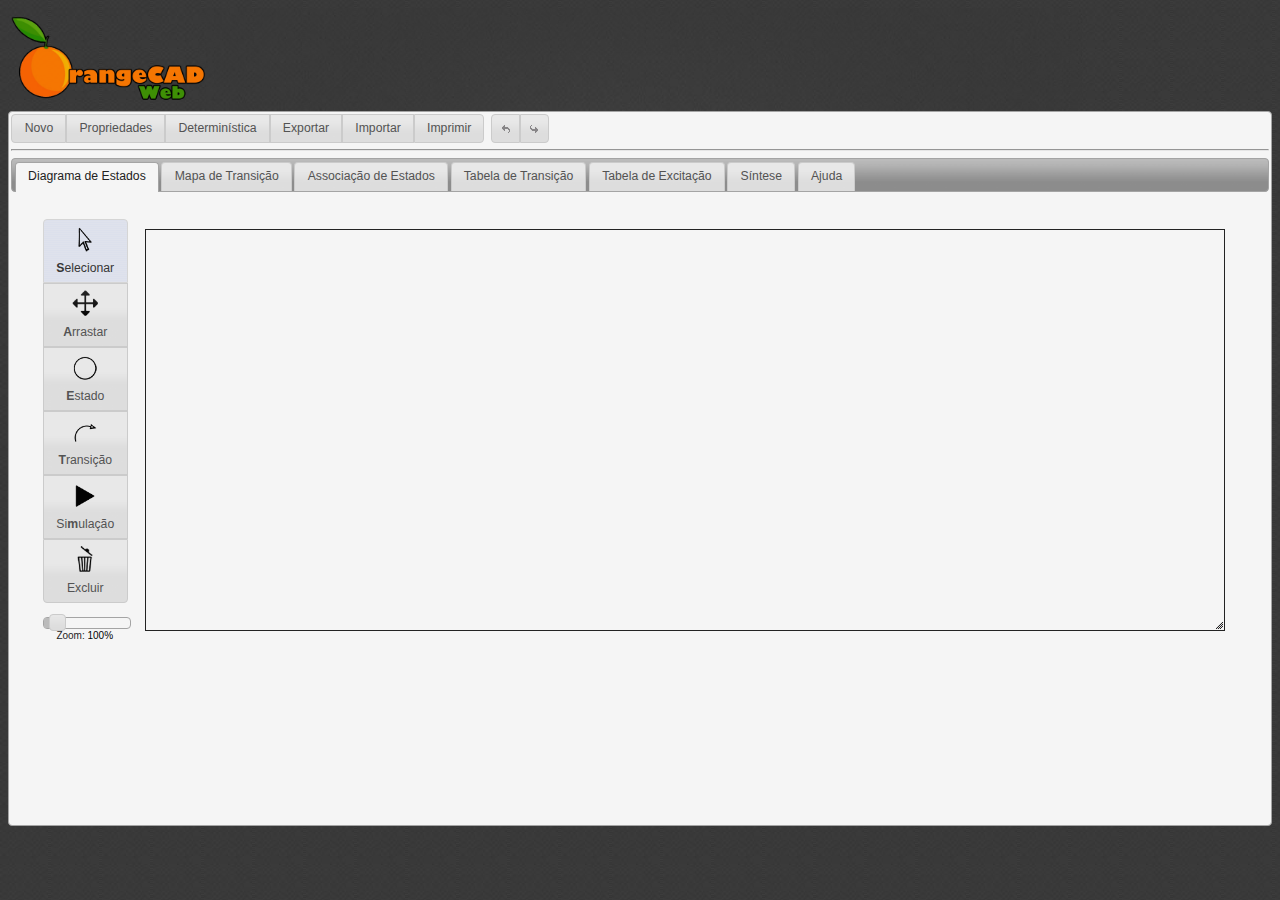
<file: index.htm>
<!DOCTYPE html>
<html>
<head>
    <meta charset="utf-8" />
    <link rel="icon" type="image/png" href="./Content/orange.png" />
    <title>OrangeCad Web</title>
    <link href="./Content/Site.css" rel="stylesheet" type="text/css" />
    
    
    <link href="./Content/themes/orangecad/jquery-ui-custom.css" rel="stylesheet" type="text/css" />
    <script type="text/javascript">
        var exibirLog4213 = false; //Váriavel global para exibição dos console log para debug
    </script>
    <script src="./Scripts/jquery-1.6.2.min.js" type="text/javascript"></script>
    <script src="./Scripts/jquery-ui-1.8.14.min.js" type="text/javascript"></script>
    
    <script src="./Scripts/raphael-min.js" type="text/javascript"></script>
    <script src="./Scripts/raphael.plugins.js" type="text/javascript"></script>
    
    <script src="./Scripts/Controle/mapaTransicaoControle.js" type="text/javascript"></script>
    <script src="./Scripts/Controle/estadoControle.js" type="text/javascript"></script>
    <script src="./Scripts/Controle/diagramaControle.js" type="text/javascript"></script>
    <script src="./Scripts/Modelo/diagrama.js" type="text/javascript"></script>
    <script src="./Scripts/Modelo/estado.js" type="text/javascript"></script>
    <script src="./Scripts/Controle/teclaControle.js" type="text/javascript"></script>
    <script src="./Scripts/Controle/transicaoControle.js" type="text/javascript"></script>
    <script src="./Scripts/Modelo/transicao.js" type="text/javascript"></script>
    <script src="./Scripts/index.js" type="text/javascript"></script>
    
    <script src="./Scripts/Controle/opcaoControle.js" type="text/javascript"></script>
    <script src="./Scripts/Modelo/menu.js" type="text/javascript"></script>
    <script src="./Scripts/Controle/tabelaExcitacaoControle.js" type="text/javascript"></script>
    <script src="./Scripts/Controle/sinteseControle.js" type="text/javascript"></script>
    <script src="./Scripts/json2.min.js" type="text/javascript"></script>
    
    <script src="./Scripts/Controle/simulacaoControle.js" type="text/javascript"></script>
    <script src="./Scripts/Controle/timeline.js" type="text/javascript"></script>
</head>

<body style="opacity:0">
    
<div >
    <img src="./Content/logo1.png" alt="OrangeCad Web by Gabriela Silva Ribeiro" height="100px" width="200px" />
    
    
</div>

<div id="tabs">
    <div>
        <span id="menu">
            
            <span id="novo" title="Atalho: Alt+N">Novo</span>
            <span id="propriedades" title="Atalho: P">Propriedades</span>
            <span id="deterministica" title="Tornar a máquina determinística. Atalho: Ctrl+D">Determinística</span>
            <span id="exportar" title="Atalho: Ctrl+S">Exportar</span>
            <span id="importar" title="Atalho: Ctrl+I">Importar</span>
            <span id="imprimir" title="Atalho: Ctrl+P">Imprimir</span>
        </span>
        <span id="menuControl">
            <span id="voltar">Voltar. Atalho: Ctrl+z</span>
            <span id="avancar">Avancar. Atalho: Ctrl+y</span>
        </span>
        <div id="exportarDiv">
            <textarea rows="10" cols="" style="width:99.5%; font-size:small;" id="exportarArea" class="ui-state-highlight"></textarea><br />
            <div style="width:100%; text-align:right;">
                <span id="exportarMsg"></span>
                <button id="exportarImagem" onclick="ExportarImagem();">Exportar Imagem</button>
                <button id="exportarArquivo" onclick="window.open('data:application/vnd-orangecad-gabi,'+JSON.stringify(diagramaPrincipal.Exportar()), '_self')">Exportar para Arquivo</button>
                <button id="exportarSelecionar" onclick="$('#exportarArea').select()">Selecionar</button>
                <button id="exportarAtualizar" onclick="Exportar();">Atualizar</button>
                <button id="exportarFechar" onclick="$('#exportarDiv').slideUp(500)">Fechar</button>
            </div>
        </div>
        <div id="importarDiv">
            <textarea rows="10" cols="" style="width:99.5%; font-size:small;" id="importarArea" class="ui-state-highlight"></textarea><br />
            <div style="width:100%; text-align:right;">
                <span id="importarMsg"></span>
                <button id="importarImportar" onclick="Importar();">Importar</button>
                <span id="importarSpan"><input style="position:absolute;" type="file" id="importarArquivo" value="" size="1" /><span>Carregar Arquivo</span></span>
                <button id="importarFechar" onclick="$('#importarDiv').slideUp(500)">Fechar</button>
            </div>
        </div>
        <hr />
    </div>
    <ul>
        <li><a href="#diagramaTab">Diagrama de Estados</a></li>
        <li><a href="#mapaTransicaoTab">Mapa de Transição</a></li>
        <li><a href="#associacaoEstados">Associação de Estados</a></li>
        <li><a href="#tabelaTransicaoTab">Tabela de Transição</a></li>
        <li><a href="#tabelaExcitacaoTab">Tabela de Excitação</a></li>
        <li><a href="#sinteseTab">Síntese</a></li>
        <li><a href="#ajudaTab">Ajuda</a></li>
    </ul>
    <div id="diagramaTab" style="overflow: auto">
        <table width="99%">
            <tr>
                <td style="vertical-align: text-top; width: 50px;">
                    <div id="comandos">
                        <span id="selecionar" title="Selecionar. Atalho: S">
                            <img alt="Selecionar. Atalho: S" src="./Content/icon-48x48-mouse.png" height="30px" width="30px" title="Selecionar. Atalho: S" />
                            <b>S</b>elecionar
                        </span>
                        <span id="arrastar" title="Arrastar. Atalho: A">
                            <img alt="Arrastar. Atalho: A" src="./Content/cursor_drag_arrow.png" height="30px" width="30px" title="Arrastar. Atalho: A" />
                            <b>A</b>rrastar
                        </span>
                        <span id="criar" title="Criar estados. Atalho: E">
                            <img alt="Criar estados. Atalho: E" src="./Content/icon-48x48-state.png" height="30px" width="30px" title="Criar estados. Atalho: E" />
                            <b>E</b>stado
                        </span>
                        <span id="transicao" title="Criar transições. Atalho: T">
                            <img alt="Criar transições. Atalho: T" src="./Content/icon-48x48-transition1.png" height="30px" width="30px" title="Criar transições. Atalho: T" />
                            <b>T</b>ransição
                        </span>
                        <span id="animacao" title="Simulação do Diagrama. Atalho: M">
                            <img alt="Simulação do Diagrama. Atalho: M" src="./Content/orange2.png" height="30px" width="30px" title="Simulação do Diagrama. Atalho: M" />
                            Si<b>m</b>ulação
                        </span>
                        <span id="deletar" title="Deletar elementos do diagrama.">
                            <img alt="Deletar elementos do diagrama." src="./Content/icon-48x48-trash.png" height="30px" width="30px" title="Deletar elementos do diagrama." />
                            Excluir
                        </span>
                        
                    </div>
                    <br />
                    <div>
                        <div id="zoom">
                        </div>
                        <div style="font-size: 10px;">
                            Zoom: <input type="text" size="3" class="ui-helper-reset" id="zoomValor" />
                        </div>
                    </div>
                </td>
                <td>
                    <div style="height: 400px; border: 1px solid;" id="diagramo">
                    </div>
                </td>
            </tr>
            <tr>
                <td colspan="2" id="opcao" style="height: 140px;">
                    <div id="estado" class="ui-corner-all ui-state-highlight"><table style="width:100%; border:1px;">
    <tr style="border:0px;">
        <th style="text-align: left;border:0px; width:1%;">Estado:</th>
        <th style="text-align: left;border:0px; width:1%;"><span id="estadoId"></span></th>
        <th style="text-align: left;border:0px; width:1%;"></th>
        <th style="text-align: left;border:0px;"></th>
    </tr>
    <tr style="border:0px;">
        <td style="text-align: left;border:0px; width:1%;">Nome</td>
        <td style="text-align: left;border:0px; width:1%;"><input id="idEstado" name="idEstado" type="text" value="" /></td>
        <td style="text-align: left;border:0px; width:1%;">Saída</td>
        <td style="text-align: left;border:0px;" id="saidaMoore"></td>
    </tr>
    <tr style="border:0px;">
        <td colspan='4' style="text-align: left;border:0px;"><input type="button" value="Estado Inicial" id='estadoInicial' /> <input type="button" value="Excluir" id='deletarEstado' /></td>
    </tr>
</table></div>
                    <div id="transicaoOpt" class="ui-corner-all ui-state-highlight"><table style="width:100%; border:1px;">
    <tr style="border:0px;">
        <th style="text-align: left;border:0px; width:1%;">Transicao:</th>
        <th style="text-align: left;border:0px;" colspan='3'><span id="transicaoId"></span></th>
    </tr>
    <tr style="border:0px;">
        <td style="text-align: left;border:0px; width:1%;">Entrada</td>
        <td style="text-align: left;border:0px;" id="entradaTransicao"></td>
        <td style="text-align: left;border:0px; width:1%;">Saída</td>
        <td style="text-align: left;border:0px;" id="saidaMealy"></td>
    </tr>
    <tr style="border:0px;">
        <td colspan='4' style="text-align: left;border:0px;"><input type="button" value="Adicionar nova entrada/saída" id="adicionarEntradaSaida" /><input type="button" value="Excluir" id='deletarTransicao' /></td>
    </tr>
</table></div>
                    <div id="elementos" class="ui-corner-all ui-state-highlight"><table style="width:100%; border:1px;">
    <tr style="border:0px;">
        <th style="text-align: left;border:0px; width:1%;">Elementos:</th>
        <th style="text-align: left;border:0px; width:1%;"><span id="quantidadeSelecionados"></span></th>
        <th style="text-align: left;border:0px; width:1%;"></th>
        <th style="text-align: left;border:0px;"></th>
    </tr>
    <tr style="border:0px;">
        <td style="text-align: left;border:0px; width:1%;" colspan="4"><input type="button" value="Excluir" id="deletarElementos" /></td>
    </tr>
    <tr style="border:0px;">
        <td style="text-align: right;border:0px;"></td>
        <td style="text-align: left;border:0px;"></td>
        <td style="text-align: right;border:0px;"></td>
        <td style="text-align: left;border:0px;"></td>
    </tr>
</table></div>
                    <div id="simulacao" class="ui-corner-all ui-state-highlight"><table id="simulacaoTable" style="border: 0px; margin: 0px; padding: 0px; width:100%;">
    <tr>
        <td colspan="3" id="simulacaoMsg"></td>
    </tr>
    <tr>
        <td colspan="3">
            Iteração: <span id="quadroSimulacao" style="font-weight:bold">0</span>
            Entrada Atual: <span id="entradaAtual" style="font-weight:bold">---</span>
            Próxima Entrada: <span id="proximaEntradaSimulacao" style="font-weight:bold">---</span>
            Saída Moore Atual: <span id="saidaMooreAtual" style="font-weight:bold">---</span>
            Saída Mealy Atual: <span id="saidaMealyAtual" style="font-weight:bold">---</span>
            Estado Atual: <span id="estadoAtual" style="font-weight:bold">---</span>
            Próximo Estado: <span id="proximoEstado" style="font-weight:bold">---</span>
        </td>
    </tr>
    <tr style="border: 0px; margin: 0px; padding: 0px;">
        <td style="border: 0px; margin: 0px; padding: 0px; vertical-align:text-top; width: 150px;">
            <fieldset style="border: 0px;">
                <legend style="text-align: left">Entradas</legend>
                <div>
                    <textarea id="entradaSimulacao" title="Insira as entradas desejadas. Pode separá-las por vírgula, ponto, espaço ou enter. Ex: 000, 001, 010, 111" rows="3"></textarea></div>
            </fieldset>
        </td>
        <td style="border: 0px; margin: 0px; padding: 0px; vertical-align:text-top; width: 360px;">
            <fieldset style="border: 0px;">
                <legend style="text-align: left">Controle</legend>
                <div id="simulacaoDiv">
                    
                    <span id="comecarSimulacao">Começar</span>
                    <span id="proximoSimulacao">Próximo</span>
                    <span id="pausarSimulacao">Pausar</span>
                    <span id="reiniciarSimulacao">Reiniciar</span>
                </div>
                <br />
                <div id="opcoesSimulacao">
                    <input type="checkbox" id="loopSimulacao" name="loopSimulacao" value="loop" /><label for="loopSimulacao">Loop</label>
                    
                </div>
            </fieldset>
            <fieldset style="border: 0px;">
                <legend style="text-align: left">Entradas</legend>
                <div id="entradaSimulacaoDiv">
                    
                    Todas possíveis:
                    <span id="binarioSimulacao">Binário</span>
                    <span id="graySimulacao">Gray</span>
                    <span id="onehotSimulacao">One-hot</span> <br />
                </div>
            </fieldset>
        </td>
        <td style="border: 0px; margin: 0px; padding: 0px; vertical-align:text-top;">
            <table id="resumo">
                <thead>
                    <tr>
                        <th>Iteração</th>
                        <th>Entrada</th>
                        <th>Estado</th>
                        <th>Saída Moore</th>
                        <th>Saída Mealy</th>
                    </tr>
                </thead>
                <tbody>
                </tbody>
            </table>
            
        </td>
    </tr>
</table>
</div>
                </td>
            </tr>
        </table>
    </div>
    <div id="tabelaTransicaoTab" style="overflow: auto;">
    <table style="width: 100%;" id="tabelaTransicao">
        <thead>
            <tr>
            </tr>
        </thead>
        <tbody>
        </tbody>
    </table>
    <div style="text-align: center;" class="ui-state-default ui-corner-all" id="paginaTabelaTransicao">
        <table style="margin: 0x; padding: 0px; border: 0px;" width="100%">
            <tr style="margin: 0x; padding: 0px; border: 0px;">
                <td style="margin: 0x; padding: 0px; border: 0px; width: 1%;">
                </td>
                <td style="margin: 0x; padding: 0px; border: 0px; width: 93%;">
                    <center>
                        <table style="margin: 0x; padding: 0px; border: 0px;">
                            <tr>
                                <td class="paginas ui-corner-all" id="tabelaPaginaFirst">
                                    <span class="ui-icon ui-icon-seek-first"></span>
                                </td>
                                <td class="paginas ui-corner-all" id="tabelaPaginaPrev">
                                    <span class="ui-icon ui-icon-seek-prev"></span>
                                </td>
                                <td style="margin: 0x; padding: 0px; border: 0px;" class="ui-corner-all">
                                    <input type="text" id="tabelaPage" size="2" class="paginas ui-state-default ui-corner-all"
                                        style="text-align: center; font-weight: lighter;" />
                                </td>
                                <td class="paginas ui-corner-all" id="tabelaPaginaNext">
                                    <span class="ui-icon ui-icon-seek-next"></span>
                                </td>
                                <td class="paginas ui-corner-all" id="tabelaPaginaEnd">
                                    <span class="ui-icon ui-icon-seek-end"></span>
                                </td>
                                <td style="margin: 0x; padding: 0px; border: 0px;">
                                </td>
                            </tr>
                        </table>
                    </center>
                </td>
                <td style="margin: 0x; padding: 0px; border: 0px; width: 6%;">
                    <div class="ui-corner-all" style="top: 0px; font-size: x-small; font-weight: lighter;"
                        id="tabelaPaginaQtd">
                        Página 100 de 200
                    </div>
                </td>
            </tr>
        </table>
    </div>
</div>

    <div id="ajudaTab">
        <table>
            <thead>
                <tr>
                    <th>
                        Comando
                    </th>
                    <th style="text-align:center">
                        Atalho
                    </th>
                    <th>
                        Descrição
                    </th>
                </tr>
            </thead>
            <tbody>
                <tr>
                    <td>
                        Selecionar e mover
                    </td>
                    <td style="text-align:center">
                        S
                    </td>
                    <td>
                        Com esse comando é possível arrastar os estados ou alterar os transicoes.
                    </td>
                </tr>
                <tr>
                    <td>
                        Criar estados
                    </td>
                    <td style="text-align:center">
                        C
                    </td>
                    <td>
                        Pode-se criar novos estados no diagrama.
                    </td>
                </tr>
                <tr>
                    <td>
                        Criar transições
                    </td>
                    <td style="text-align:center">
                        T
                    </td>
                    <td>
                        Pode-se criar transições entre os estados do diagrama. Para criar uma transição
                        de A para B, seleciona-se A e depois B. É possível criar transições de vários para
                        um de uma só vez. Basta selecionar os estados de saída e clicar no estado de chegada
                        desejado.
                    </td>
                </tr>
                <tr>
                    <td>
                        Redesenhar transicao(s)
                    </td>
                    <td style="text-align:center">
                        Dois cliques no diagrama ou no estado ou na transição.
                    </td>
                    <td>
                        Há três possibilidades com esse comando, de acordo com o elemento que levar os dois
                        cliques:<br />
                        <ol>
                            <li>diagrama: redesenha todos as transições.</li>
                            <li>estado: redesenha as transições que saem e chegam neste estado.</li>
                            <li>transição: redesenha somenta esta transição.</li>
                        </ol>
                    </td>
                </tr>
                <tr>
                    <td>Deletar selecionado(s)</td>
                    <td style="text-align:center">Delete</td>
                    <td>Deleta os estados e transições selecionados.</td>
                </tr>
                <tr>
                    <td>Novo Diagrama</td>
                    <td style="text-align:center">Alt+N</td>
                    <td>Limpa o diagrama e seta as configurações iniciais</td>
                </tr>
                <tr>
                    <td></td>
                    <td style="text-align:center"></td>
                    <td></td>
                </tr>
            </tbody>
        </table>
    </div>
    <div id="mapaTransicaoTab" style="overflow: auto;" style="text-align: center;">
    <table style="width: 100%;" id="mapaTransicao">
        <thead>
            <tr>
            </tr>
        </thead>
        <tbody>
        </tbody>
    </table>
    <div style="text-align: center;" class="ui-state-default ui-corner-all" id="paginaMapaTransicao">
        <table style="margin: 0x; padding: 0px; border: 0px;" width="100%">
            <tr style="margin: 0x; padding: 0px; border: 0px;">
                <td style="margin: 0x; padding: 0px; border: 0px; width: 1%;">
                </td>
                <td style="margin: 0x; padding: 0px; border: 0px;">
                    <center>
                        <table style="margin: 0x; padding: 0px; border: 0px;">
                            <tr>
                                <td class="paginas ui-corner-all" id="mapaPaginaFirst">
                                    <span class="ui-icon ui-icon-seek-first"></span>
                                </td>
                                <td class="paginas ui-corner-all" id="mapaPaginaPrev">
                                    <span class="ui-icon ui-icon-seek-prev"></span>
                                </td>
                                <td style="margin: 0x; padding: 0px; border: 0px;" class="ui-corner-all">
                                    <input type="text" id="mapaPage" size="2" class="paginas ui-state-default ui-corner-all"
                                        style="text-align: center; font-weight: lighter;" />
                                </td>
                                <td class="paginas ui-corner-all" id="mapaPaginaNext">
                                    <span class="ui-icon ui-icon-seek-next"></span>
                                </td>
                                <td class="paginas ui-corner-all" id="mapaPaginaEnd">
                                    <span class="ui-icon ui-icon-seek-end"></span>
                                </td>
                                <td style="margin: 0x; padding: 0px; border: 0px;">
                                </td>
                            </tr>
                        </table>
                    </center>
                </td>
                <td style="margin: 0x; padding: 0px; border: 0px; width: 200px;">
                    <div class="ui-corner-all" style="top: 0px; font-size: x-small; font-weight: lighter; text-align:right; margin-right: 2px;"
                                    id="mapaPaginaQtd">
                                    Página 100 de 200
                                </div>
                </td>
            </tr>
        </table>
    </div>
</div>

    <div id="associacaoEstados">
    <fieldset title="Tipo de Associação" title="Tipo de Codificação">
        <legend style="font-size:small; font-weight:normal;">Tipo de Codificação</legend>
        <input type="radio" name="tipoAssociacao"  value="binario" id="binario" /><label for="binario">Binário</label>
        <input type="radio" name="tipoAssociacao"  value="gray" id="gray" /><label for="gray">Gray</label>
        <input type="radio" name="tipoAssociacao"  value="onehot" id="onehot" /><label for="onehot">One-Hot</label>
    </fieldset>
    <div>
        <table id="tabelaAssociacao" style="width:100%">
            <thead>
                <tr>
                    <th style="width:20%">Estado</th>
                    <th>Codificacao</th>
                </tr>
            </thead>
            <tbody>
            </tbody>
        </table>
    </div>
</div>
    <div id="tabelaExcitacaoTab">
    <fieldset title="Tipo de FlipFlop">
        <legend style="font-size:small; font-weight:normal;">Tipo de FlipFlop</legend>
        <input type="radio" name="tipoFlipFlop"  value="D" id="flipflopD" /><label for="flipflopD">D</label>
        <input type="radio" name="tipoFlipFlop"  value="T" id="flipflopT" /><label for="flipflopT">T</label>
        <input type="radio" name="tipoFlipFlop"  value="JK" id="flipflopJK" /><label for="flipflopJK">JK</label>
        <input type="radio" name="tipoFlipFlop"  value="RS" id="flipflopRS" /><label for="flipflopRS">RS</label>
    </fieldset>
<table style="width:100%" id="tabelaExcitacao">
    <thead>
        <th style="width: 25%;">Estado</th>
        <th style="width: 25%;">Entrada</th>
        <th style="width: 25%;">Próximo</th>
        <th style="width: 25%;">Saída</th>
    </thead>
    <tbody>
    </tbody>
</table>
</div>
    <div id="sinteseTab">
    <fieldset>
        <legend style="font-size: small; font-weight: normal;">Tipo de Descrição</legend>
        <input type="radio" name="tipoDescricao" value="EXPRESSO" id="expresso" /><label for="expresso">EXPRESSO</label>
        <input type="radio" name="tipoDescricao" value="VHDL" id="vhdl" /><label for="vhdl">VHDL</label>
    </fieldset>
    <textarea style="width:100%; height:500px;" id="tabelaSintese"></textarea>
</div>

</div>
<div id="propriedadesTela" title="Propriedades do Projeto">
    <form>
    <fieldset>
        <label for="entradaProp">
            Entrada</label><br />
        <input type="text" name="entradaProp" id="entradaProp" class="text ui-widget-content ui-corner-all" size="3" />bits<br />
        <label for="saidaMealyProp">
            Saídas Mealy</label><br />
        <input type="text" name="saidaMealyProp" id="saidaMealyProp" class="text ui-widget-content ui-corner-all" size="3" />bits<br />
        <label for="saidaMooreProp">
            Saídas Moore</label><br />
        <input type="text" name="saidaMooreProp" id="saidaMooreProp" class="text ui-widget-content ui-corner-all" size="3" />bits
    </fieldset>
    </form>
</div>
<input type="text" id="editor" value="" />
</body>
</html>
</file>
<file: Content/Site.css>
/*@media screen {
    @font-face {
      font-family: 'Aclonica';
      font-style: normal;
      font-weight: normal;
      src: local('Aclonica'), local('Aclonica-Regular'), url('Aclonica.css') format('woff');
    }
}

@media screen 
{
    @font-face {
      font-family: 'IstokWeb';
      font-style: normal;
      font-weight: normal;
      src: local('Istok Web Regular'), local('IstokWeb-Regular'), url('IstokWeb-Regular.css') format('woff');
    }
}*/


html{
	background: url('bg_tile.jpg') #383839;
	background-attachment:fixed;
}

body
{
    font-size: .85em;
    font-family: 'Aclonica', "Trebuchet MS" , Verdana, Helvetica, Sans-Serif;
    color: #fcfcfc;
    min-height: 800px;
    background:url('bg_center.jpg') center center no-repeat;
   /* background-color: #def; */
}

header, footer, nav, section
{
    display: block;
}

/* Styles for basic forms
-----------------------------------------------------------*/

fieldset, table, tr, td
{
    border: 1px solid #ddd;
    padding: 0 1.4em 1.4em 1.4em;
    margin: 0 0 0 0;
    text-align:left;
}

table, tr, td
{
    text-align: center;
    border: 0px solid #ddd;
    padding: 0.5em 0.5em 0.5em 0.5em;
    margin: 0 0 0 0;
    cursor:
}

legend
{
    font-size: 1.2em;
    font-weight: bold;
}

textarea
{
    min-height: 75px;
}

.editor-label
{
    margin: 1em 0 0 0;
}

.editor-field
{
    margin: 0.5em 0 0 0;
}


/* Styles for validation helpers
-----------------------------------------------------------*/
.field-validation-error
{
    color: #ff0000;
}

.field-validation-valid
{
    display: none;
}

.input-validation-error
{
    border: 1px solid #ff0000;
    background-color: #ffeeee;
}

.validation-summary-errors
{
    font-weight: bold;
    color: #ff0000;
}

.validation-summary-valid
{
    display: none;
}

.paginas
{
    margin: 0px;
    padding: 0px;
    border: 0px;
}

/* CSS para Efeito no T�tulo
-----------------------------------------------------------*/
.sl_examples{
    float:left;
    font-family: 'Aclonica', arial, serif;
    font-size:20px;
    line-height:50px;
    color:#f0f0f0;
    margin-right:5px;
    text-transform:uppercase;
}
.sl_examples a{
    display:block;
    position:relative;
    float:left;
    clear:both;
    color:#fff;
    text-decoration: none;
}
.sl_examples a > span{
    height:50px;
    float:left;
    position:relative;
    overflow:hidden;
}
.sl_examples a span span{
    position:absolute;
    display:block;
    left:0px;
    top:0px;
    text-align:center;
}
.sl_examples a span span.sl-w1{
    color:#fff;
    text-shadow:0px 0px 1px #fff;
    z-index:2;
}
.sl_examples a span span.sl-w2
{
    color:#fbb1be;
	text-shadow:0px 2px 1px #e71b70;
    /*color:#e82760;
    text-shadow:0px 1px 2px #99162c;*/
    /*text-shadow:-1px 1px 2px #9f0633;*/
    z-index:3;
    
}

/*LOADING*/
.loader 
{
    position: absolute;
    top: 0px;
    left: 0px;
    width: 100%;
    height: 100%;
    background-color:White;
    z-index: 10000;
}


/*RESUMO SIMULA��O*/
#resumo td , #resumo th, #resumo tr
{
    border-bottom: 1px solid #459;
    border-top: 1px solid #459;
    padding: 3px;
    margin: 0px;
}
</file>
